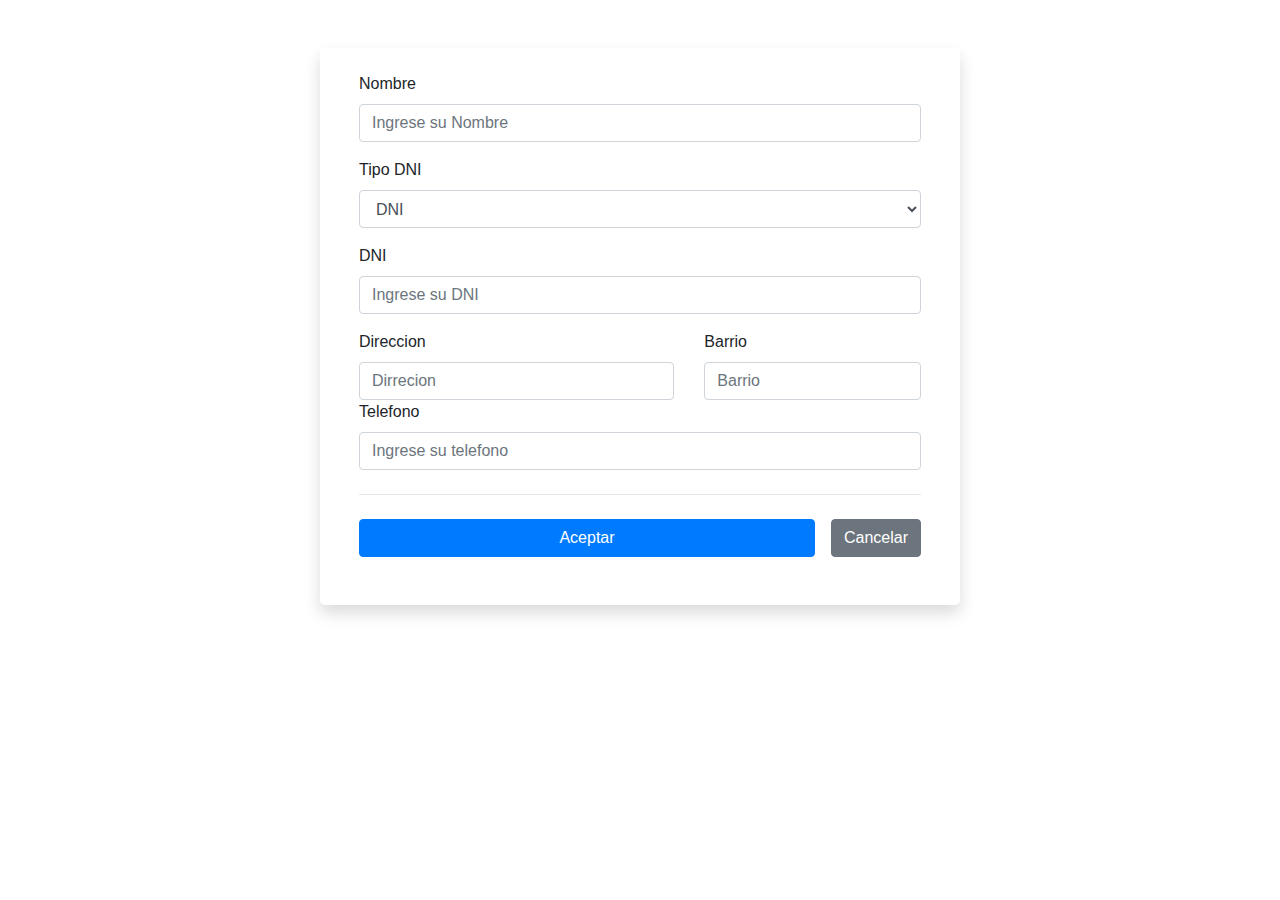
<file: clase-2/index.html>
<!doctype html>
<html lang="en">
    <head>
        <meta charset="utf-8">
        <meta name="viewport" content="width=device-width, initial-scale=1, shrink-to-fit=no">
        <link rel="stylesheet" href="https://stackpath.bootstrapcdn.com/bootstrap/4.4.1/css/bootstrap.min.css" integrity="sha384-Vkoo8x4CGsO3+Hhxv8T/Q5PaXtkKtu6ug5TOeNV6gBiFeWPGFN9MuhOf23Q9Ifjh" crossorigin="anonymous">

        <title>Form</title>
    </head>
    <body>
        <div class="col-6 container d-flex justify-content-center mt-5 shadow p-4 bg-white rounded-lg">
            <form class="container-fluid">
                <div class="form-group">
                    <label>Nombre</label>
                    <input type="text" class="form-control" placeholder="Ingrese su Nombre">
                </div>
                <div class="form-group">
                    <label for="exampleFormControlSelect1">Tipo DNI</label>
                    <select class="form-control" selected="selected" id="exampleFormControlSelect1">
                        <option>DNI</option>
                        <option>Pasaporte</option>
                        <option>Libreta Unica</option>
                    </select>
                </div>
                <div class="form-group">
                    <label>DNI</label>
                    <input type="text" class="form-control" placeholder="Ingrese su DNI">
                </div>
                <div class="row">
                    <div class="col-7">
                        <label>Direccion</label>
                        <input type="text" class="form-control" placeholder="Dirrecion">
                    </div>
                    <div class="col">
                        <label>Barrio</label>
                        <input type="text" class="form-control" placeholder="Barrio">
                    </div>
                </div>
                <div class="form-group">
                    <label>Telefono</label>
                    <input type="text" class="form-control" placeholder="Ingrese su telefono">
                </div>
                <hr class="mt-4">
                <div class="form-group">
                    <div class="my-4 d-flex">
                        <button class="btn btn-primary container-fluid mr-3">Aceptar</button>
                        <button class="btn btn-secondary">Cancelar</button>
                    </div>
                </div>
            </form>
        </div>

        <!-- Optional JavaScript -->
        <!-- jQuery first, then Popper.js, then Bootstrap JS -->
        <script src="https://code.jquery.com/jquery-3.4.1.slim.min.js"></script>
        <script src="https://cdn.jsdelivr.net/npm/popper.js@1.16.0/dist/umd/popper.min.js"></script>
        <script src="https://stackpath.bootstrapcdn.com/bootstrap/4.4.1/js/bootstrap.min.js"></script>
    </body>
</html>
</file>
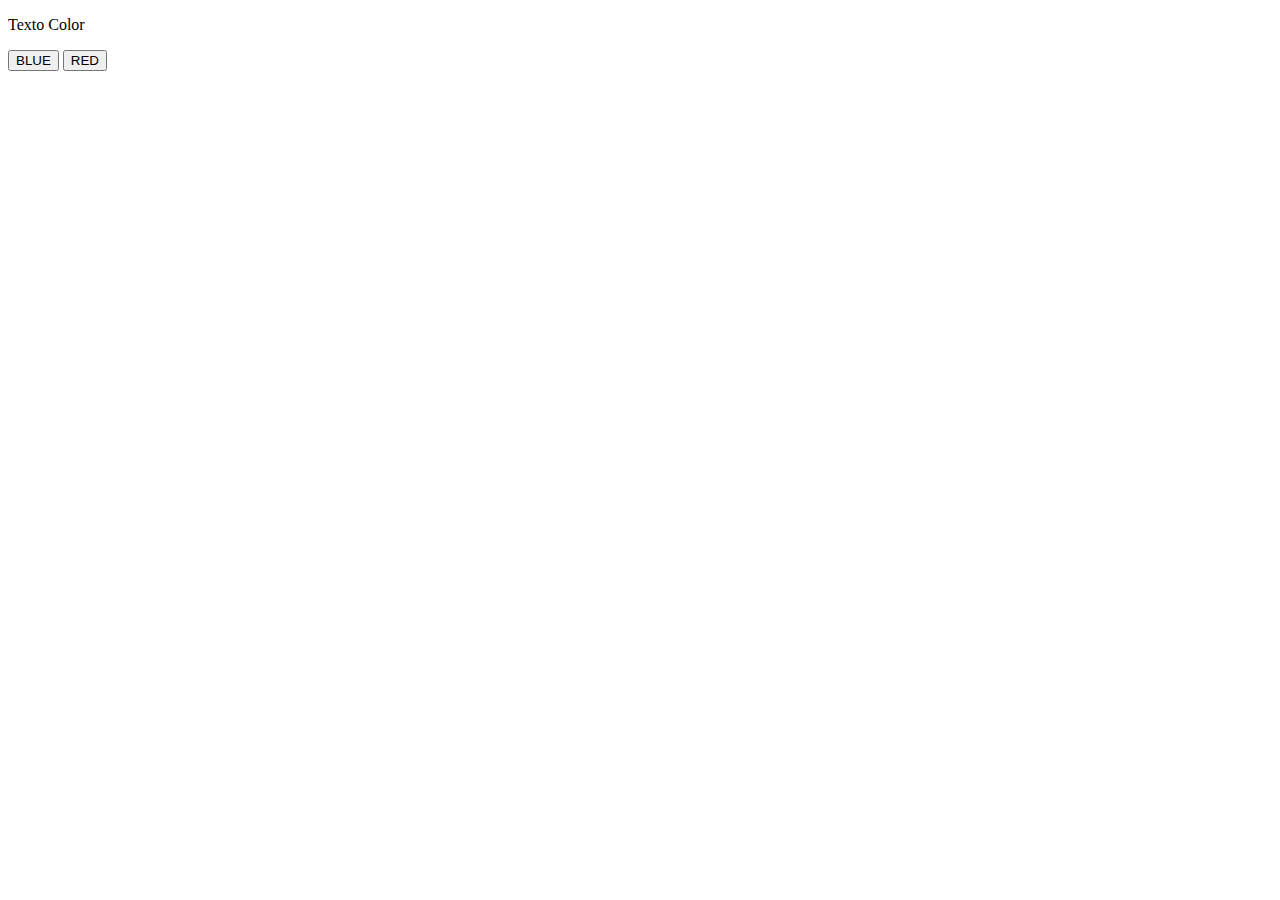
<file: clase-3/index.html>
<!DOCTYPE html>
<html lang="en">

<head>
    <meta charset="UTF-8">
    <meta name="viewport" content="width=device-width, initial-scale=1.0">
    <title>Document</title>
</head>

<body>
    <p id="para">Texto Color</p>
    <button id="blue" onclick="cambiarColor('blue')">BLUE</button>
    <button id="red" onclick="cambiarColor('red')">RED</button>

    <script>
        function cambiarColor(color){
            var elem = document.getElementById("para");
            elem.style.color = color;
        }
    </script>
</body>

</html>
</file>
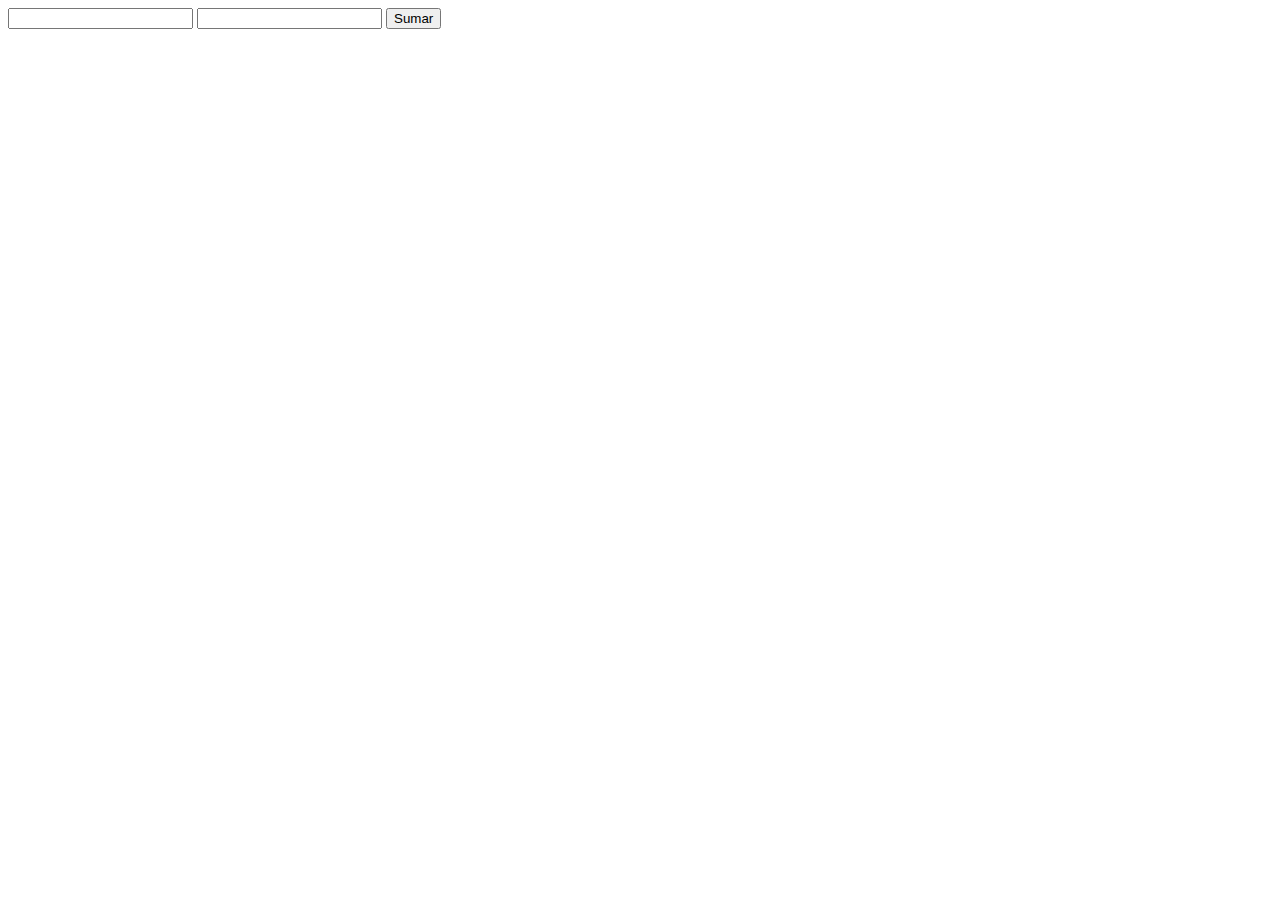
<file: suma.html>
<!DOCTYPE html>
<html lang="en">
<head>
    <meta charset="UTF-8">
    <meta name="viewport" content="width=device-width, initial-scale=1.0">
    <title>Document</title>
</head>
<body>
    <input id="num1" type="number">
    <input id="num2" type="number">
    <button onclick="sumar()">Sumar</button>
    <p id="resultado"></p>

    <script>
        function sumar(){
            num1 = document.getElementById("num1").value;
            num2 = document.getElementById("num2").value;
            resul = document.getElementById("resultado")
            resultado = parseInt(num1) +parseInt(num2)
            resul.textContent = resultado;
        }
    </script>
</body>
</html>
</file>
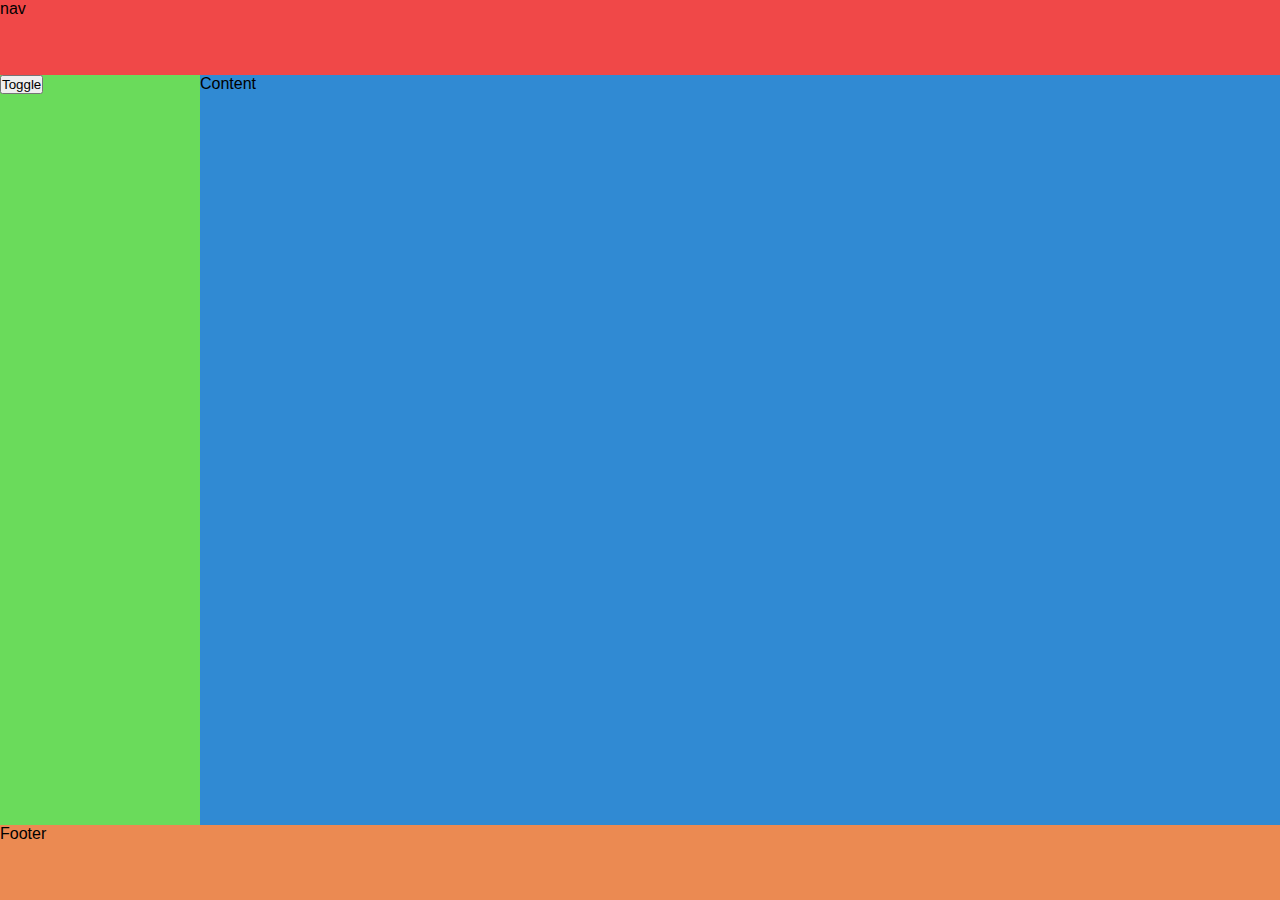
<file: clase-1/test-1.html>
<!DOCTYPE html>
<html lang="en">
<head>
    <meta charset="UTF-8">
    <meta name="viewport" content="width=device-width, initial-scale=1.0">
    <link rel="stylesheet" href="css/styles.css">
    <link rel="stylesheet" href="css/variables.css">
    <title>Document</title>
</head>
<body>
    <div id="main-container" class="container main-area-1">
        <nav class="nav-container">
            nav
        </nav>
        <div class="content-container">
            Content
        </div>
        <div class="lateral-container">
            <button id="toggle-lateral">Toggle</button>
        </div>
        <footer class="footer-container">
            Footer
        </footer>
    </div>

    <script src="main.js"></script>
</body>
</html>
</file>
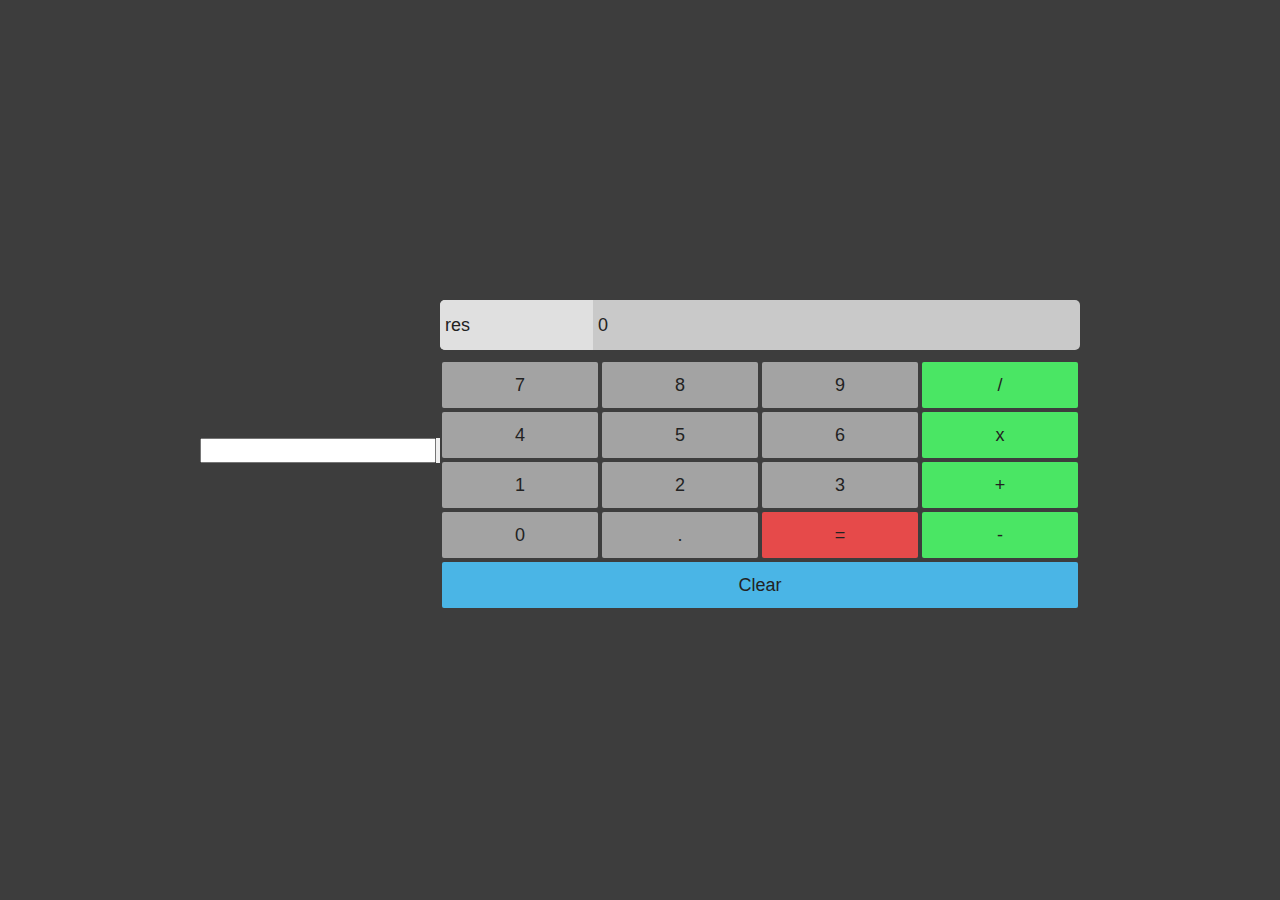
<file: clase-3/calculadora.html>
<!DOCTYPE html>
<html lang="en">
<head>
    <meta charset="UTF-8">
    <meta name="viewport" content="width=device-width, initial-scale=1.0">
    <link rel="stylesheet" href="styles.css">
    <title>Calculadora</title>
</head>
<body>
    <input type="text" id="numeroNuevo">
    <input type="button" onclick="sumarNumero()">
    <div id="content" class="container">
        <div class="row-btn screen">
            <div class="operation">res</div>
            <div id="screen" class="view"></div>
        </div>
        <div class="row-btn">
            <button class="btn-number btn-p">7</button>
            <button class="btn-number btn-p">8</button>
            <button class="btn-number btn-p">9</button>
            <button class="btn-number btn-s">/</button>
        </div>
        <div class="row-btn">
            <button class="btn-number btn-p">4</button>
            <button class="btn-number btn-p">5</button>
            <button class="btn-number btn-p">6</button>
            <button class="btn-number btn-s">x</button>
        </div>
        <div class="row-btn">
            <button class="btn-number btn-p">1</button>
            <button class="btn-number btn-p">2</button>
            <button class="btn-number btn-p">3</button>
            <button class="btn-number btn-s">+</button>
        </div>
        <div class="row-btn">
            <button class="btn-number btn-p">0</button>
            <button class="btn-number btn-p">.</button>
            <button class="btn-number btn-danger">=</button>
            <button class="btn-number btn-s">-</button>
        </div>
        <div class="row-btn">
            <button class="btn-number btn-ok">Clear</button>
        </div>
    </div>

    <script src="main.js"></script>
    <script src="script.js"></script>
</body>
</html>
</file>
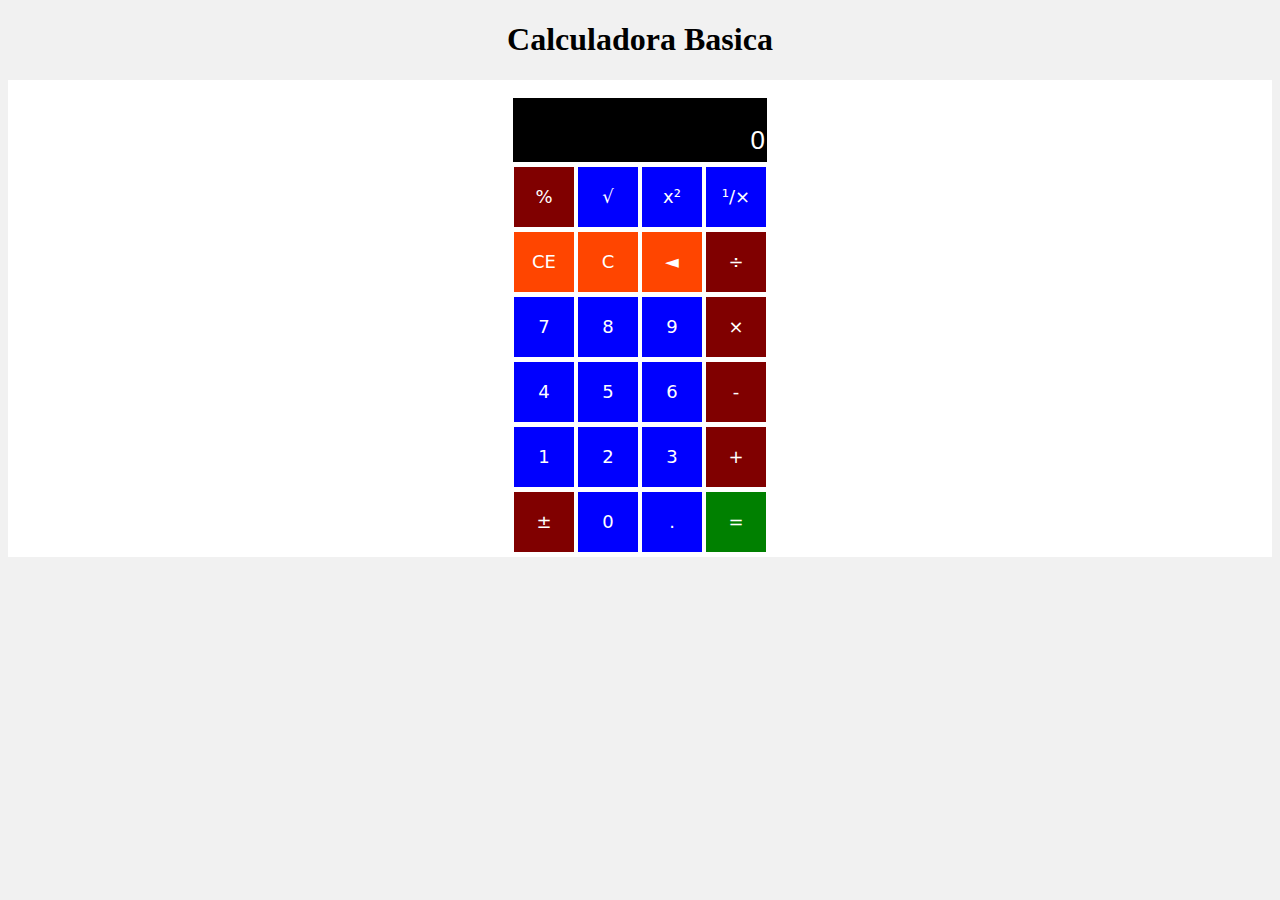
<file: clase-3/final/calculadora/calculadora.html>
<!DOCTYPE html>
<html>
<head>
<title>Calculadora basica</title>
<style>
	input[type="button"]:hover{
		background-color:slategray;
		cursor: pointer;
	}
	input[type="button"].arit{
		background-color:maroon;
	}
	input[type="button"].igual{
		background-color: green;
	}
	input[type="button"].clear{
		background-color:orangered;
	}
	form{
		background-color:white;
	}
	input[type="text"]{
		background-color:black;
		border:0px;
		width:250px;
		height: 40px;
		font-size: 20px;
		color: white;
		text-align: right;
		pointer-events: none;
	}
	input[name="txtcaja1"]{
		height: 20px;
		font-size: 16px;
	}
	input[name="txtcaja2"]{
		margin-bottom: 5px;
		font-size: 26px;
	}
	input[type="button"]{
		font-size: 18px;
		font-weight:lighter;
		font-family:Segoe, "Segoe UI", "DejaVu Sans", "Trebuchet MS", Verdana, "sans-serif";
		width:60px;border:0px;
		height: 60px;
		color: white;
		background-color:blue;
		margin-bottom: 5px;
        }
	body{
		background-color:#f1f1f1;
	}
</style>
<script type="text/javascript" src="operaciones.js"></script>
</head>
<body>
<center>
<h1>Calculadora Basica</h1>
<form name="f1"><br>
<input type="text" name="txtcaja1">
<br>
<input type="text" name="txtcaja2" value="0">
<br>
<input type="button" class="arit" onClick="arit('%')" value="%">
<input type="button" onClick="raiz()" value="√">
<input type="button" onClick="escribir('7')" value="x²">
<input type="button" onClick="escribir('7')" value="¹/×">
<br>
<input type="button" class="clear" onClick="document.f1.txtcaja2.value='0'" value="CE">
<input type="button" class="clear" onClick="document.f1.reset(); blocdel = false;" value="C">
<input type="button" class="clear" onClick="deletecarac()" value="◄">
 
<input type="button" class="arit" onClick="arit('/')" value="÷">
<br>
<input type="button" onclick="escribir(this.value)" value="7">
<input type="button" onclick="escribir(this.value)" value="8">
<input type="button" onclick="escribir(this.value)" value="9">
<input type="button" class="arit" onClick="arit('*')" value="×">
<br>
<input type="button" onclick="escribir(this.value)" value="4">
<input type="button" onclick="escribir(this.value)" value="5">
<input type="button" onclick="escribir(this.value)" value="6">
<input type="button" class="arit" onClick="arit('-')" value="-">
<br>
<input type="button" onclick="escribir(this.value)" value="1">
<input type="button" onclick="escribir(this.value)" value="2">
<input type="button" onclick="escribir(this.value)" value="3">
<input type="button" class="arit" onClick="arit('+')" value="+">
<br>
<input type="button" class="arit" onClick="masmenos()" value="±">
<input type="button" onclick="escribir(this.value)" value="0">
<input type="button" onClick="escribir('.')" value=".">
<input type="button" class="igual" onClick="calcular()" value="=">
<br>
</form>

</body>
</html>
</file>
<file: clase-1/css/styles.css>
*{
    margin: 0;
    padding: 0;
    font-family: sans-serif;
}
.container{
    display: grid;
    height: 100vh;

    grid-template-columns: var(--template-columns);
    grid-template-rows: .5fr 5fr .5fr;

    grid-template-areas: var(--template-areas);
    transition: all .5s ease;
}
.nav-container{
    grid-area: nav;
    background-color: rgb(240, 72, 72);
}
.content-container{
    grid-area: content;
    background-color: rgb(48, 138, 211);
}
.lateral-container{
    grid-area: lateral;
    background-color: rgb(106, 219, 91);
}
.footer-container{
    grid-area: footer;
    background-color: rgb(235, 138, 82);
}
</file>
<file: clase-1/css/variables.css>
.main-area-1 {
    --template-columns: 200px 1fr;
    --template-areas:"nav nav"
                     "lateral content"
                     "footer footer";
}
.main-area-2 {
    --template-columns: 50px 1fr;
    --template-areas:"nav nav"
                     "lateral content"
                     "footer footer";
}
</file>
<file: clase-3/styles.css>
*{
    margin: 0;
    padding: 0;
    font-family: sans-serif;
    color: rgb(34, 34, 34);
    font-size: large;
}
body{
    width: 100%;
    height: 100vh;
    display: flex;
    justify-content: center;
    align-items: center;
    background: rgb(61, 61, 61);
}
.container{
    width: 50%;
    height: 60%;
    display: flex;
    justify-content: center;
    flex-direction: column;
}
.row-btn{
    display: flex;
    width: 100%;
    height: 50px;
    justify-content: space-around;
}
.screen{
    margin: 10px 0;
    height: 50px;
    background: rgb(201, 201, 201);
    border-radius: 5px;
    display: flex;
    justify-content: space-between;
    align-items: center;
    overflow: hidden;
}
.operation{
    padding:0 5px;
    display: flex;
    align-items: center;
    width: 30%;
    height: 100%;
    background: rgb(224, 224, 224);
}
.view{
    padding:0 5px;
    width: 100%;
}
.btn-p{
    --bg-main: rgb(163, 163, 163);
}
.btn-s{
    --bg-main: rgb(74, 230, 100);
}
.btn-danger{
    --bg-main: rgb(230, 74, 74);
}
.btn-ok{
    --bg-main: rgb(74, 181, 230);
}
.btn-number{
    margin: 2px;
    width: 100%;
    background: var(--bg-main);

    border-radius: 2px;
    border: none;
}
.btn-number:hover{
    background: var(--bg-main);
    box-shadow: inset 0 0 5px 2px rgba(255, 255, 255, 0.5);
}
</file>
